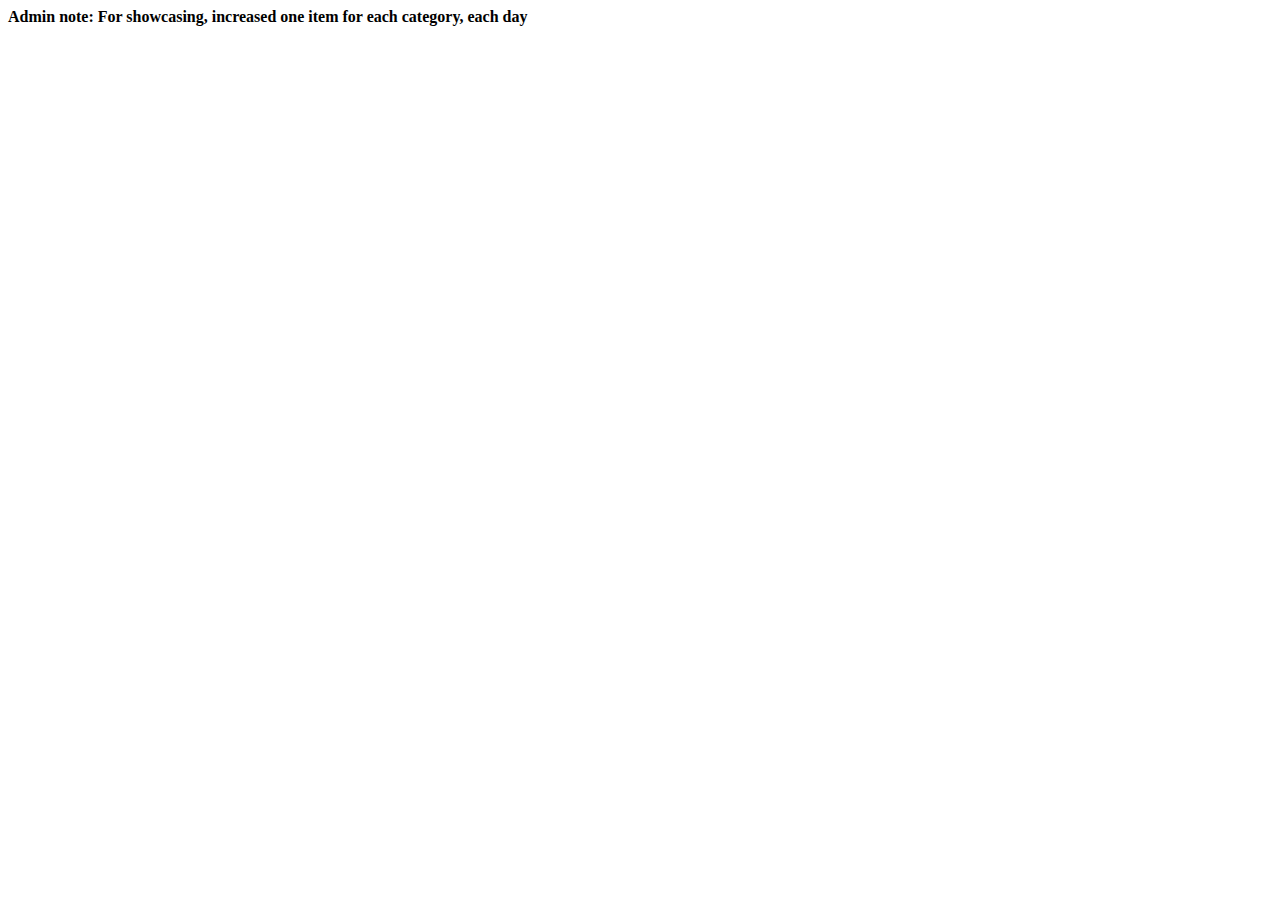
<file: stats.html>
<!DOCTYPE html>
<html>
  <head>
    <meta charset="UTF-8">
    <link rel="stylesheet" href="./stats.css" />
  </head>
  <body>
    <script src="./stats.js"></script>

    <nav id="stats_nav">
      <div class="nav nav-tabs" id="stats_nav_tab" role="tablist"></div>
    </nav>
    <div class="tab-content" id="stats_nav_tabContent"></div>

    <b> Admin note: For showcasing, increased one item for each category, each day </b>
  </body>
</html>
</file>
<file: stats.css>
.chart_pane {
  display: block;
  margin: 0 auto;
  width: 70%;
  height: 400px;
}

/* Fix Google Charts' tooltip flickering bug */
svg > g > g:last-child {
  pointer-events: none;
}
</file>
